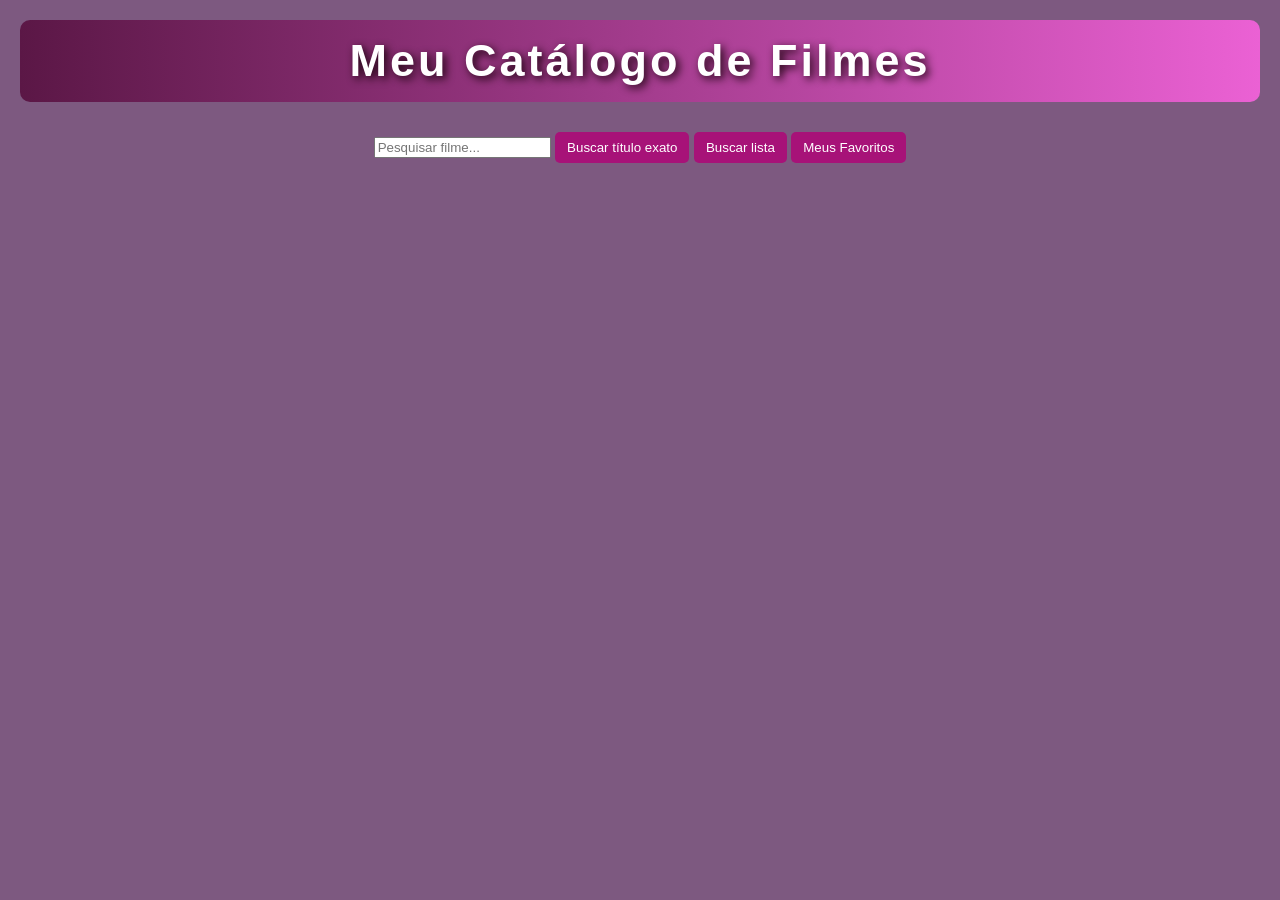
<file: index.html>
<!DOCTYPE html>

<html lang="pt-BR">
<head>
  <meta charset="UTF-8">
  <title>Catálogo de Filmes</title>
  <link rel="stylesheet" href="style.css">
</head>
<body>

 <div class="banner-titulo">
  <h1>Meu Catálogo de Filmes</h1>
</div>


<input type="text" id="searchInput" placeholder="Pesquisar filme...">
<button onclick="searchMovie()">Buscar título exato</button>
<button onclick="searchMovies()">Buscar lista</button/>
<button onclick="window.location.href='favoritos.html'">Meus Favoritos</button>


<div id="movieContainer"></div>
<div id="movieDetail"></div>
<div id="favoritesContainer"></div>

<script src="script.js"></script>
</body>
</html>
</file>
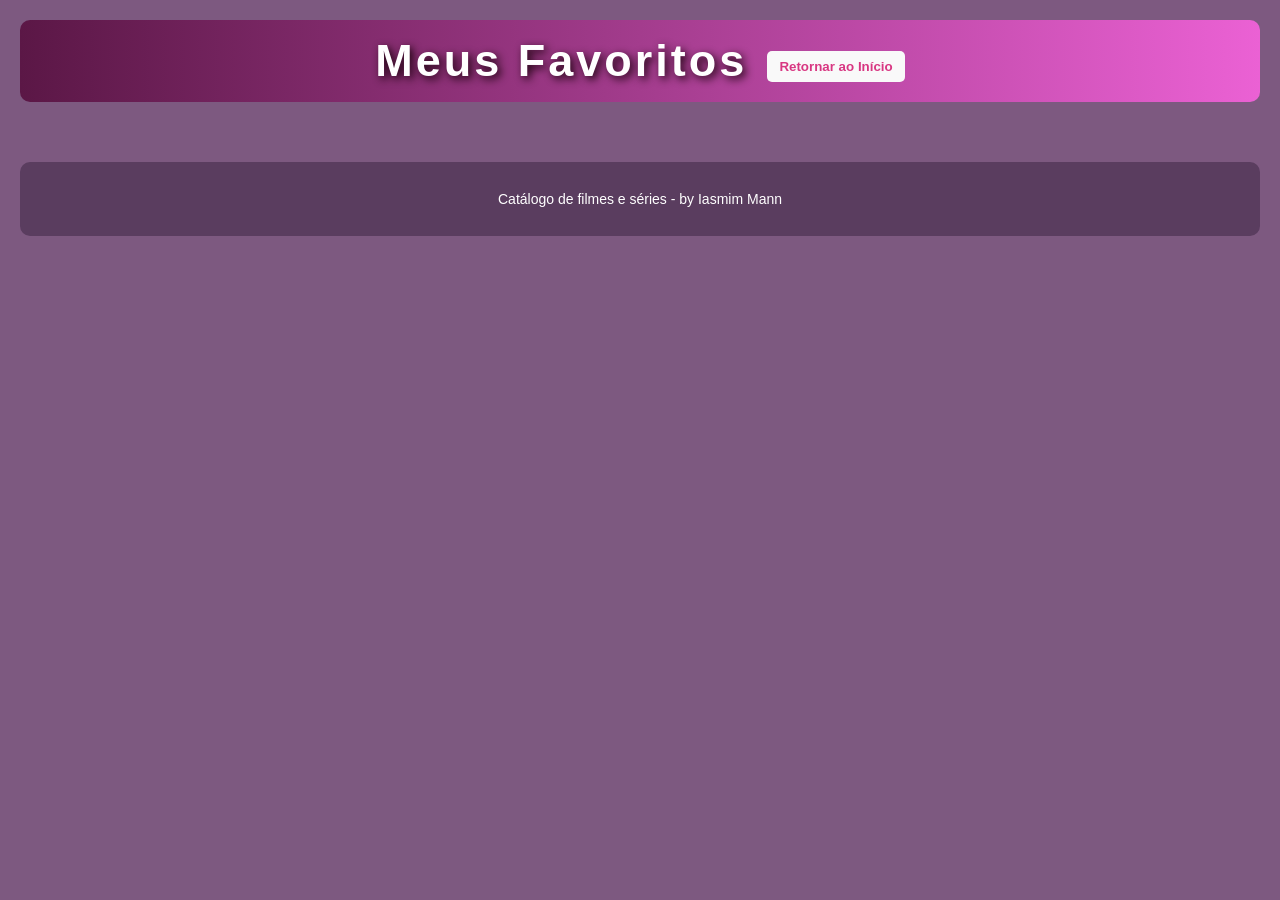
<file: favoritos.html>
<!DOCTYPE html>
<html lang="pt-BR">
<head>
  <meta charset="UTF-8">
  <title>Meus Favoritos</title>
  <link rel="stylesheet" href="style.css">
</head>
<body>
<div class="banner-titulo">
  <h1>Meus Favoritos</h1>
  <button onclick="window.location.href='index.html'">Retornar ao Início</button>
</div>

  <div id="favoritesContainer"></div>

  <!-- Média geral -->
  <div id="mediaGeral"></div>

  <footer>
    <p> Catálogo de filmes e séries - by Iasmim Mann</p>
  </footer>

  <script src="favoritos.js"></script>
</body>
</html>
</file>
<file: style.css>
body {
  font-family: Arial, sans-serif;   /* Define a fonte padrão da página */
  background: #7d5980;              /* Cor de fundo roxa */
  color:#fff;                       /* Cor do texto em branco */
  margin: 0;                        /* Remove margens externas do body */
  padding: 20;                      /* Espaçamento interno (faltou px, deveria ser 20px) */
  text-align: center;               /* Centraliza textos por padrão */
  padding: 20px;                    /* Espaçamento interno corrigido */
}

h1 {
  text-align: center;               /* Centraliza o título */
  margin-bottom: 20px;              /* Espaço abaixo do título */
}

#favoritesContainer, #movieContainer {
  display: flex;                    /* Exibe os filmes em linha flexível */
  flex-wrap: wrap;                  /* Permite quebrar linha quando não couber */
  justify-content: center;          /* Centraliza os filmes no container */
}

.notification {
  position: fixed;
  top: 20px;
  right: 20px;
  background: #4CAF50; /* verde sucesso */
  color: white;
  padding: 10px 20px;
  border-radius: 5px;
  font-weight: bold;
  box-shadow: 0 2px 6px rgba(0,0,0,0.3);
  z-index: 1000;
  animation: fadeInOut 2s ease;
}

@keyframes fadeInOut {
  0% { opacity: 0; transform: translateY(-10px); }
  10% { opacity: 1; transform: translateY(0); }
  90% { opacity: 1; }
  100% { opacity: 0; transform: translateY(-10px); }
}

.movie {
  background: #d480c6;              /* Fundo rosa claro para cada card */
  border-radius: 10px;              /* Bordas arredondadas */
  margin: 15px;                     /* Espaço externo entre cards */
  padding: 10px;                    /* Espaço interno do card */
  width: 220px;                     /* Largura fixa do card */
  transition: transform 0.2s;       /* Animação suave ao aplicar transform */
  position: relative;               /* Permite posicionar elementos relativos ao card */
}


.movie:hover {
  transform: scale(1.05);           /* Aumenta levemente o card ao passar o mouse */
  cursor: pointer;                  /* Mostra cursor de clique */
}

.movie img {
  width: 100%;                      /* Imagem ocupa toda a largura do card */
  border-radius: 10px;              /* Bordas arredondadas na imagem */
  cursor: pointer;                  /* Cursor de clique na imagem */
}

#movieDetails {
  background: #d480c6;              /* Fundo rosa claro para detalhes */
  border-radius: 10px;              /* Bordas arredondadas */
  margin: 15px auto;                /* Espaço externo e centralização */
  padding: 20px;                    /* Espaço interno */
  width: 80%;                       /* Ocupa 80% da largura da tela */
  max-width: 600px;                 /* Limite máximo de largura */
}

button {
  background: #a71278;              /* Fundo roxo escuro */
  color: #fff;                      /* Texto branco */
  border: none;                     /* Remove borda padrão */
  padding: 8px 12px;                /* Espaçamento interno */
  border-radius: 5px;               /* Bordas arredondadas */
  margin-top: 10px;                 /* Espaço acima do botão */
  cursor: pointer;                  /* Cursor de clique */
}


button:hover {
  background: #b33d70;              /* Muda cor ao passar o mouse */
}


/*Descrição para quando passar o mouse sobre o filme*/
.movie p {
  display: block;                   /* Exibe parágrafos normalmente */
  margin-top: 10px;                 /* Espaço acima do texto */
  font-size: 14px;                  /* Tamanho da fonte */
  color:#ccc;                       /* Cor cinza clara */
}


.movie:hover p {
  display: block;                   /* Garante que o texto apareça ao passar o mouse */
}

.rating {
  margin-top: 10px;                 /* Espaço acima da área de estrelas */
  font-size: 22px;                  /* Tamanho das estrelas */
}


.star {
  margin: 0 3px;                    /* Espaço entre estrelas */
  cursor: pointer;                  /* Cursor de clique */
  color: #ccc;                      /* Cor cinza padrão */
  transition: transform 0.2s, color 0.3s; /* Animação suave ao mudar cor/tamanho */
}


.star:hover {
  transform: scale(1.3);            /* Aumenta estrela ao passar o mouse */
  color: gold;                      /* Fica dourada no hover */
}


.star.active {
  color: gold;                      /* Estrela clicada fica dourada permanentemente */
}


/* Rodapé */
footer {
  margin-top: 40px;                 /* Espaço acima do rodapé */
  padding: 15px;                    /* Espaçamento interno */
  background: #5a3d5f;              /* Fundo roxo escuro */
  color: #fff;                      /* Texto branco */
  text-align: center;               /* Centraliza texto */
  border-radius: 10px;              /* Bordas arredondadas */
  font-size: 14px;                  /* Fonte menor */
}

.rating span {
  margin: 0 2px;                    /* Espaço entre cada estrela */
}


.titulo-favoritos {
  display: flex;                    /* Exibe título e botão lado a lado */
  justify-content: center;          /* Centraliza horizontalmente */
  align-items: center;              /* Alinha verticalmente */
  gap: 20px;                        /* Espaço entre título e botão */
}

.titulo-favoritos button {
  background: #a71278;              /* Fundo roxo escuro */
  color: #fff;                      /* Texto branco */
  border: none;                     /* Remove borda padrão */
  padding: 10px 12px;               /* Espaçamento interno */
  border-radius: 10px;              /* Bordas arredondadas */
  cursor: pointer;                  /* Cursor de clique */
  font-size: 14px;                  /* Fonte do botão */
}


.titulo-favoritos button:hover {
  background: #b33d70;              /* Cor diferente no hover */
}


.banner-titulo {
  display: flex;                    /* Exibe título e botão lado a lado */
  justify-content: center;          /* Centraliza horizontalmente */
  align-items: center;              /* Alinha verticalmente */
  gap: 20px;                        /* Espaço entre título e botão */
  background: linear-gradient(90deg, #5b1746, #eb61d4); /* Banner com gradiente */
  padding: 15px;                    /* Espaçamento interno */
  border-radius: 10px;              /* Bordas arredondadas */
  margin-bottom: 20px;              /* Espaço abaixo do banner */
  color: #ffffff;                   /* Texto branco */
}


.banner-titulo h1 {
  margin: 0;
  font-size: 45px;       /* aumenta bastante o tamanho */
  font-weight: bold;     /* deixa mais forte */
  letter-spacing: 3px;   /* espaçamento entre letras */
  text-shadow: 3px 3px 8px #1a020c; /* sombra mais marcada */
}


.banner-titulo button {
  background: #f9f9f9;                 /* Fundo botão Retornar ao inicio */
  color: #d83782;                   /* Texto roxo */
  border: none;                     /* Remove borda padrão */
  padding: 8px 12px;                /* Espaçamento interno */
  border-radius: 5px;               /* Bordas arredondadas */
  cursor: pointer;                  /* Cursor de clique */
  font-weight: bold;                /* Texto em negrito */
}


.banner-titulo button:hover {
  background: #f0f0f0;              /* Fundo cinza claro no hover */
}
</file>
